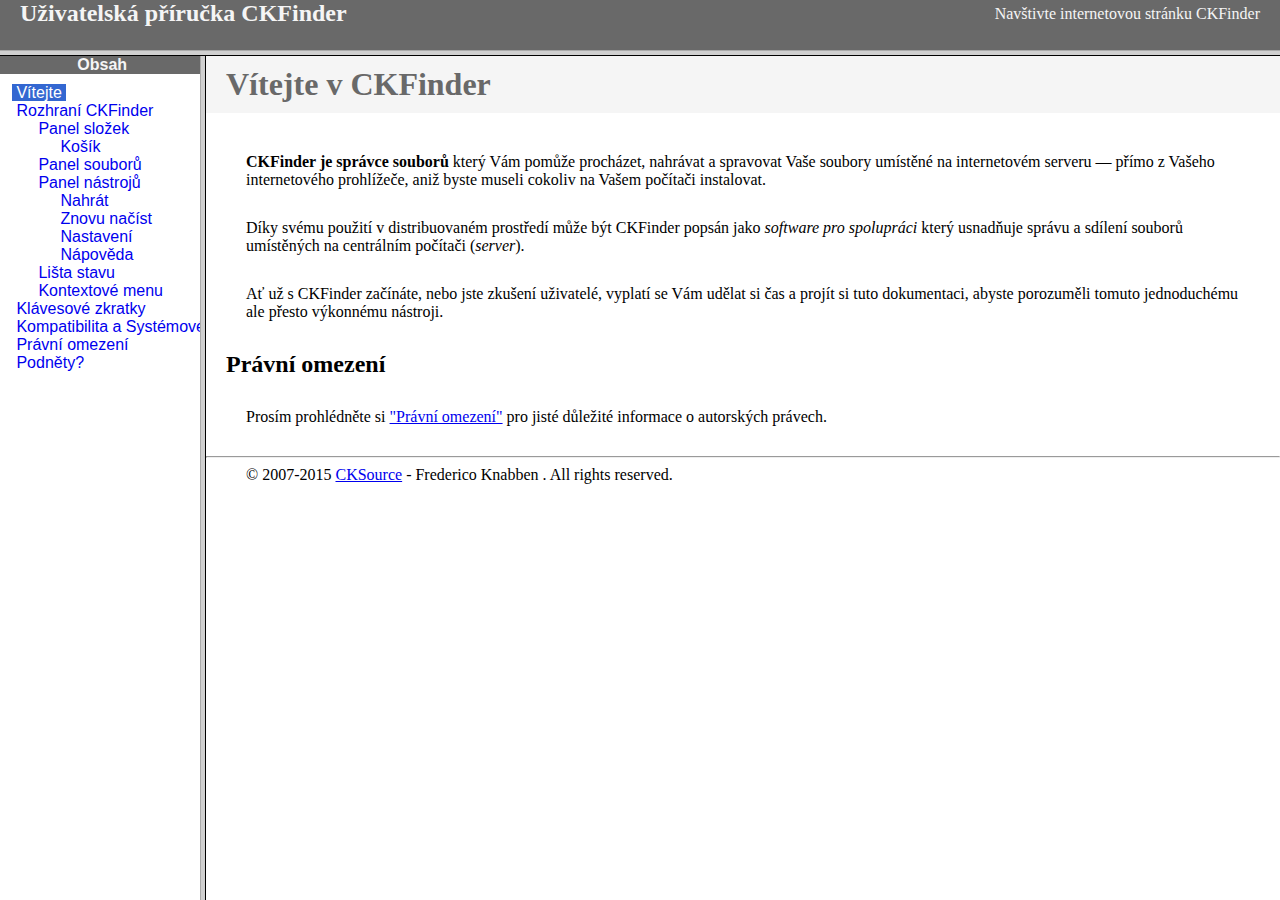
<file: BlogTruyen/BlogTruyen/Areas/Admin/Content/plugins/ckfinder/help/cs/index.html>
<!DOCTYPE HTML PUBLIC "-//W3C//DTD HTML 4.01 Frameset//EN" "http://www.w3.org/TR/html4/frameset.dtd">
<html lang="cs">
<head>
	<title>Uživatelská příručka CKFinder</title>
	<meta name="robots" content="noindex, nofollow">
	<meta http-equiv="Content-Type" content="text/html; charset=utf-8">
	<style type="text/css">
		frame {border-color:#f5f5f5}
	</style>
</head>
<frameset rows="50,*">
	<frame src="files/header.html" noresize="noresize" frameborder="0">
	<frameset cols="200,*">
			<frame src="files/toc.html">
			<frame src="files/001.html" name="CKDocsMain">
	</frameset>
</frameset>
</html>
</file>
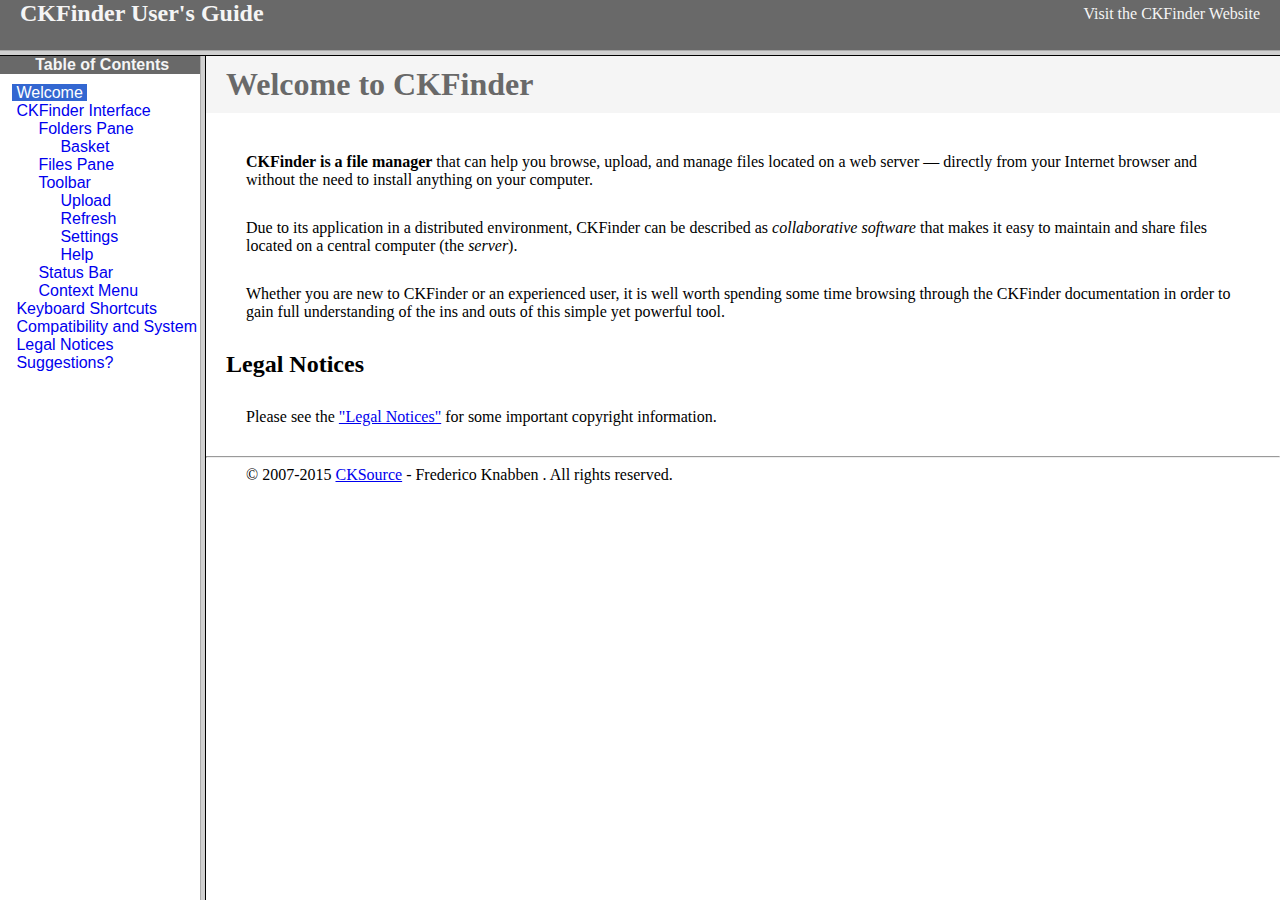
<file: BlogTruyen/BlogTruyen/Areas/Admin/Content/plugins/ckfinder/help/en/index.html>
<!DOCTYPE HTML PUBLIC "-//W3C//DTD HTML 4.01 Frameset//EN" "http://www.w3.org/TR/html4/frameset.dtd">
<html lang="en">
<head>
	<title>CKFinder User's Guide</title>
	<meta name="robots" content="noindex, nofollow">
	<meta http-equiv="Content-Type" content="text/html; charset=utf-8">
	<style type="text/css">
		frame {border-color:#f5f5f5}
	</style>
</head>
<frameset rows="50,*">
	<frame src="files/header.html" noresize="noresize" frameborder="0">
	<frameset cols="200,*">
			<frame src="files/toc.html">
			<frame src="files/001.html" name="CKDocsMain">
	</frameset>
</frameset>
</html>
</file>
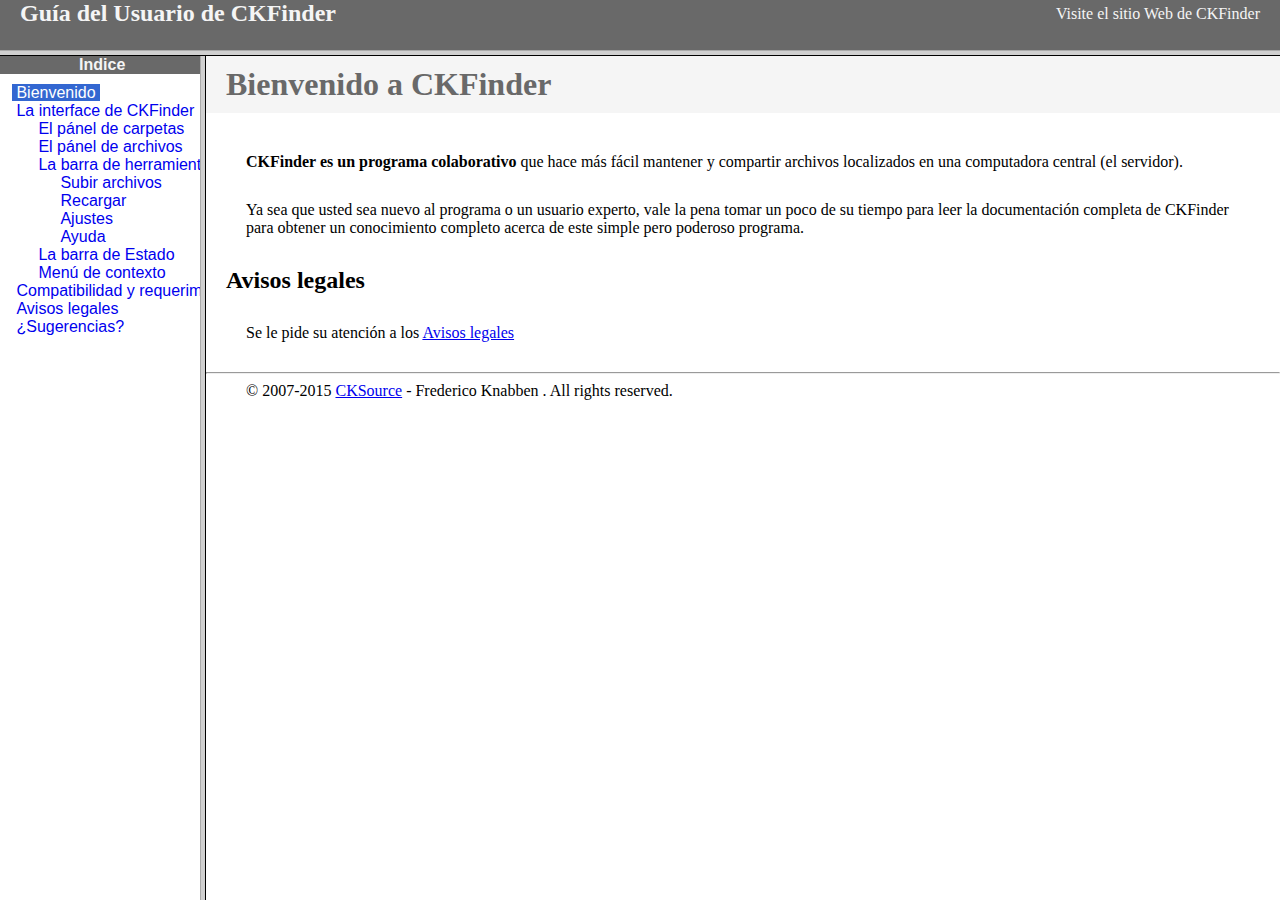
<file: BlogTruyen/BlogTruyen/Areas/Admin/Content/plugins/ckfinder/help/es-mx/index.html>
<!DOCTYPE HTML PUBLIC "-//W3C//DTD HTML 4.01 Frameset//EN" "http://www.w3.org/TR/html4/frameset.dtd">
<html lang="es-mx">
<head>
	<title>Gu&iacute;a para el usuario de CKFinder</title>
	<meta http-equiv="Content-Type" content="text/html; charset=utf-8">
	<meta name="robots" content="noindex, nofollow">
	<style type="text/css">
		frame {border-color:#f5f5f5}
	</style>
</head>
<frameset rows="50,*">
	<frame src="files/header.html" noresize="noresize" frameborder="0">
	<frameset cols="200,*">
			<frame src="files/toc.html">
			<frame src="files/001.html" name="CKDocsMain">
	</frameset>
</frameset>
</html>
</file>
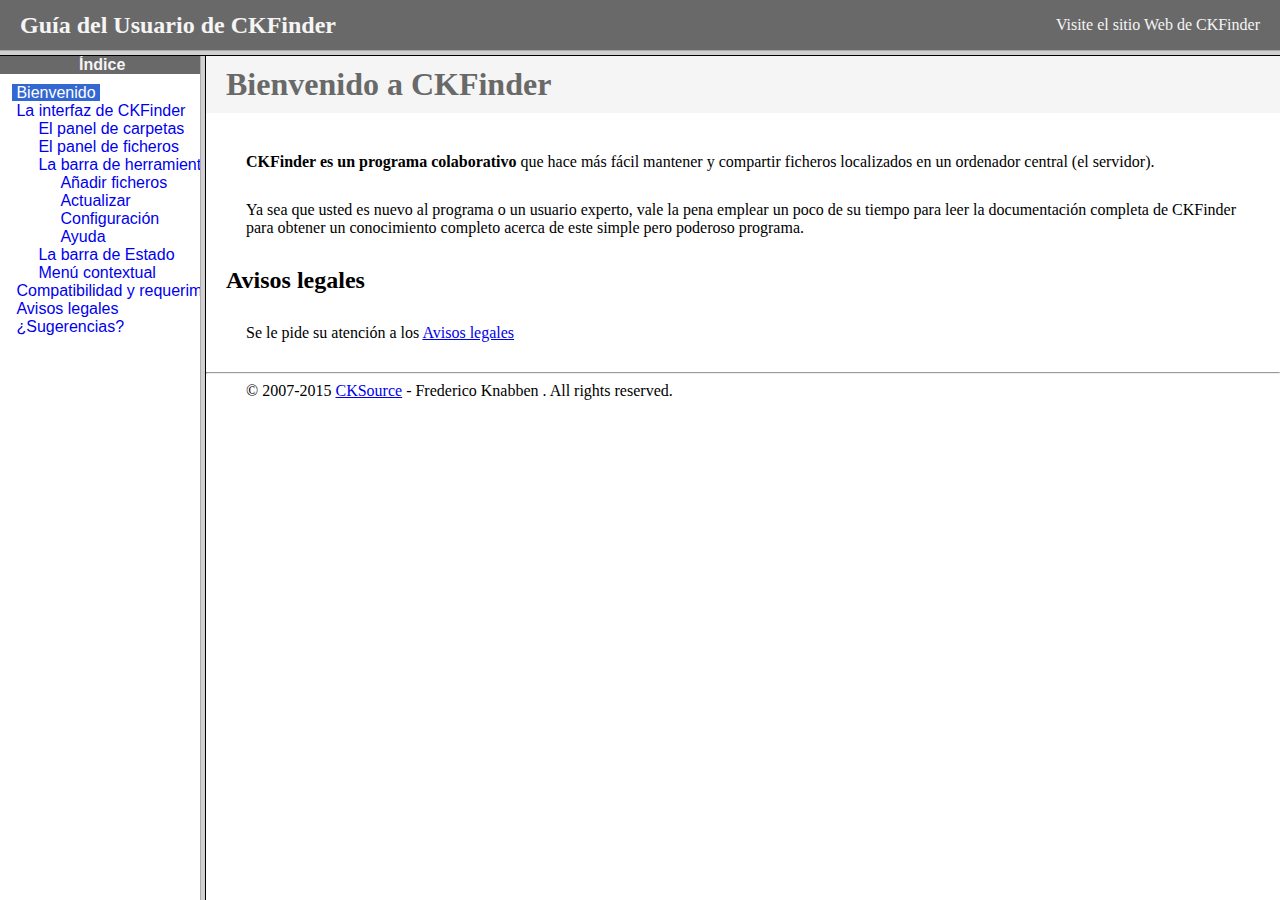
<file: BlogTruyen/BlogTruyen/Areas/Admin/Content/plugins/ckfinder/help/es/index.html>
<!DOCTYPE HTML PUBLIC "-//W3C//DTD HTML 4.01 Frameset//EN" "http://www.w3.org/TR/html4/frameset.dtd">
<html lang="es">
<head>
	<title>Gu&iacute;a para el usuario de CKFinder</title>
	<meta http-equiv="Content-Type" content="text/html; charset=utf-8">
	<meta name="robots" content="noindex, nofollow">
	<style type="text/css">
		frame {border-color:#f5f5f5}
	</style>
</head>
<frameset rows="50,*">
	<frame src="files/header.html" noresize="noresize" frameborder="0">
	<frameset cols="200,*">
			<frame src="files/toc.html">
			<frame src="files/001.html" name="CKDocsMain">
	</frameset>
</frameset>
</html>
</file>
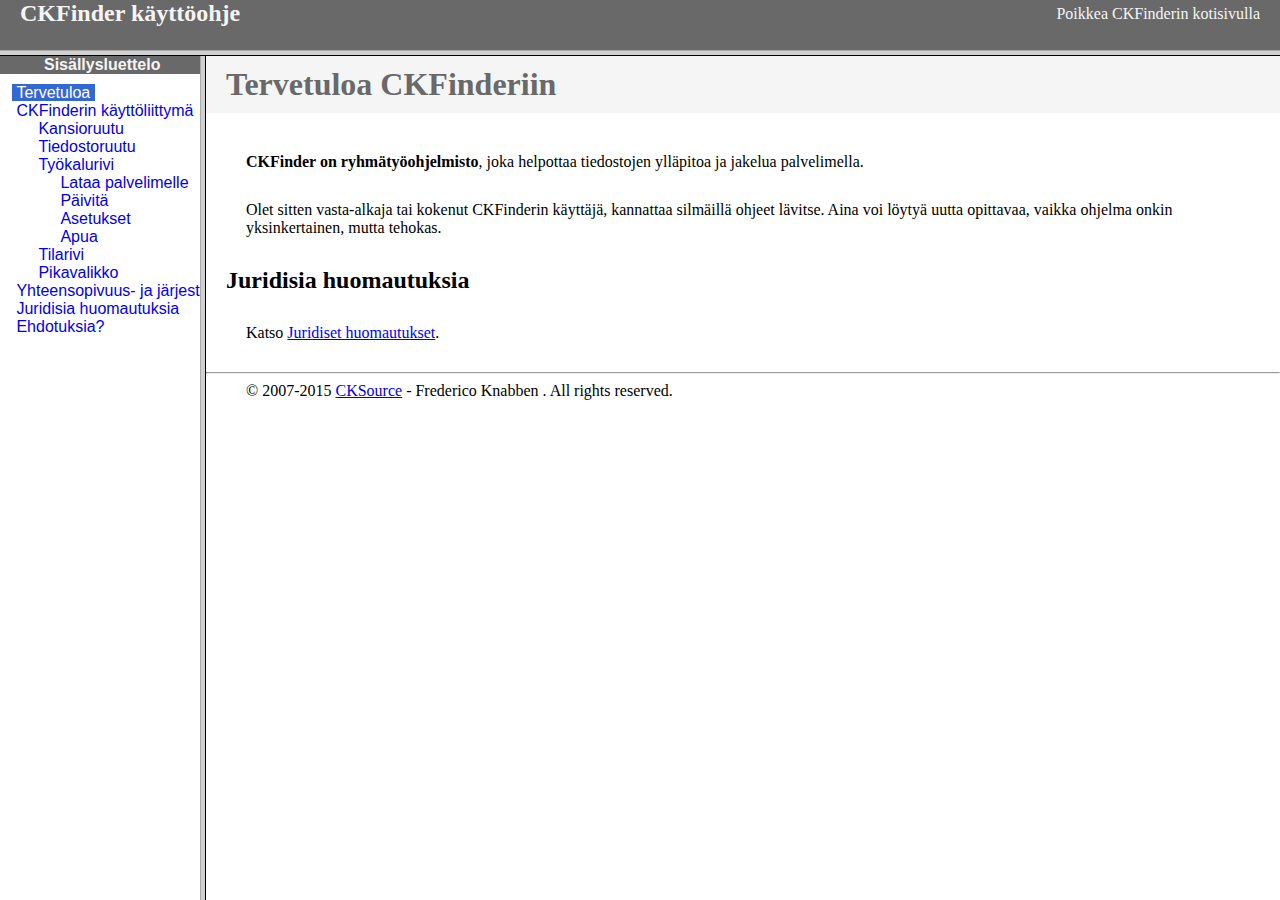
<file: BlogTruyen/BlogTruyen/Areas/Admin/Content/plugins/ckfinder/help/fi/index.html>
<!DOCTYPE HTML PUBLIC "-//W3C//DTD HTML 4.01 Frameset//EN" "http://www.w3.org/TR/html4/frameset.dtd">
<html lang="fi">
<head>
	<title>CKFinder käyttöohje</title>
	<meta http-equiv="Content-Type" content="text/html; charset=utf-8">
	<meta name="robots" content="noindex, nofollow">
	<style type="text/css">
		frame {border-color:#f5f5f5}
	</style>
</head>
<frameset rows="50,*">
	<frame src="files/header.html" noresize="noresize" frameborder="0">
	<frameset cols="200,*">
			<frame src="files/toc.html">
			<frame src="files/001.html" name="CKDocsMain">
	</frameset>
</frameset>
</html>
</file>
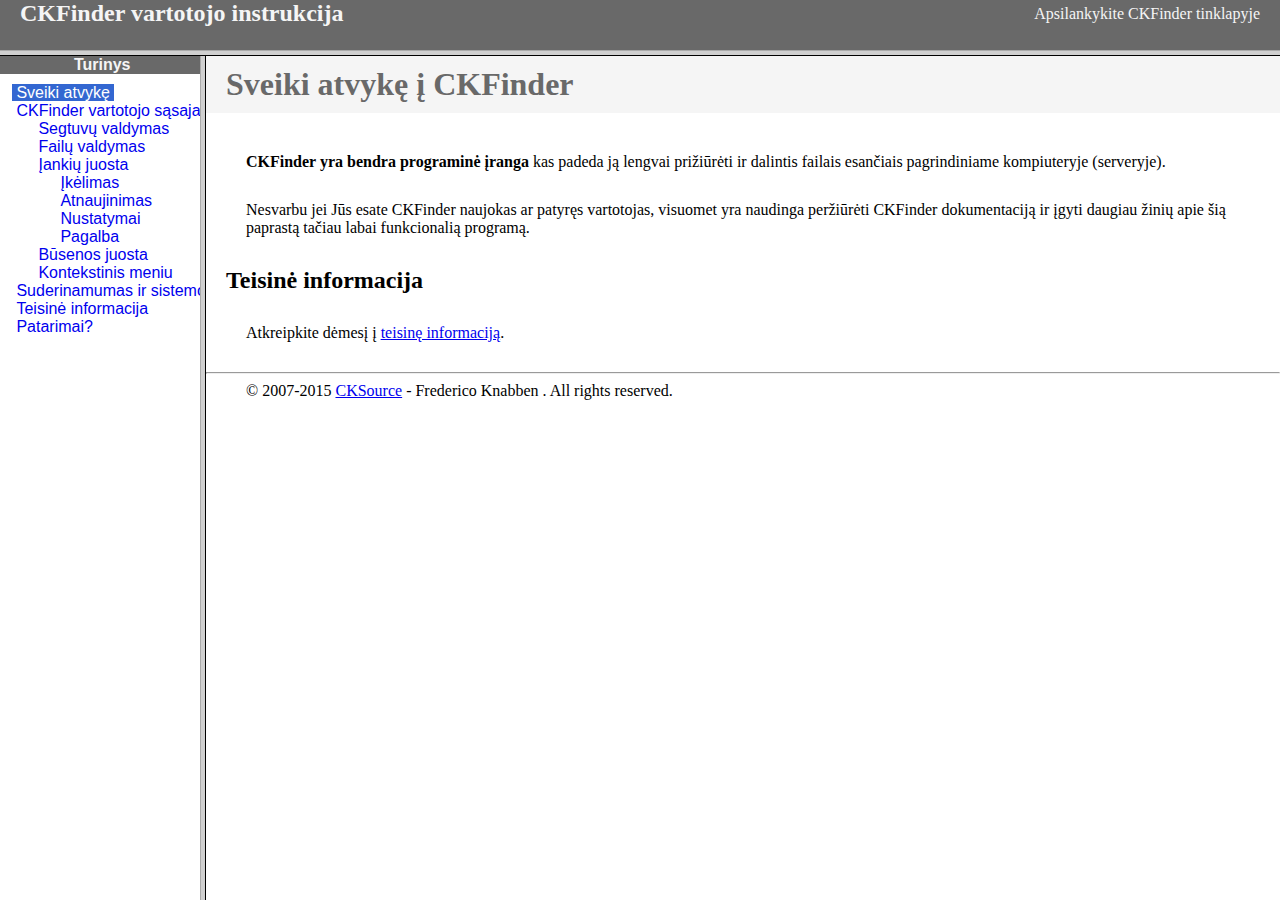
<file: BlogTruyen/BlogTruyen/Areas/Admin/Content/plugins/ckfinder/help/lt/index.html>
<!DOCTYPE HTML PUBLIC "-//W3C//DTD HTML 4.01 Frameset//EN" "http://www.w3.org/TR/html4/frameset.dtd">
<html lang="lt">
<head>
	<title>CKFinder User's Guide</title>
	<meta http-equiv="Content-Type" content="text/html; charset=utf-8">
	<meta name="robots" content="noindex, nofollow">
	<style type="text/css">
		frame {border-color:#f5f5f5}
	</style>
</head>
<frameset rows="50,*">
	<frame src="files/header.html" noresize="noresize" frameborder="0">
	<frameset cols="200,*">
			<frame src="files/toc.html">
			<frame src="files/001.html" name="CKDocsMain">
	</frameset>
</frameset>
</html>
</file>
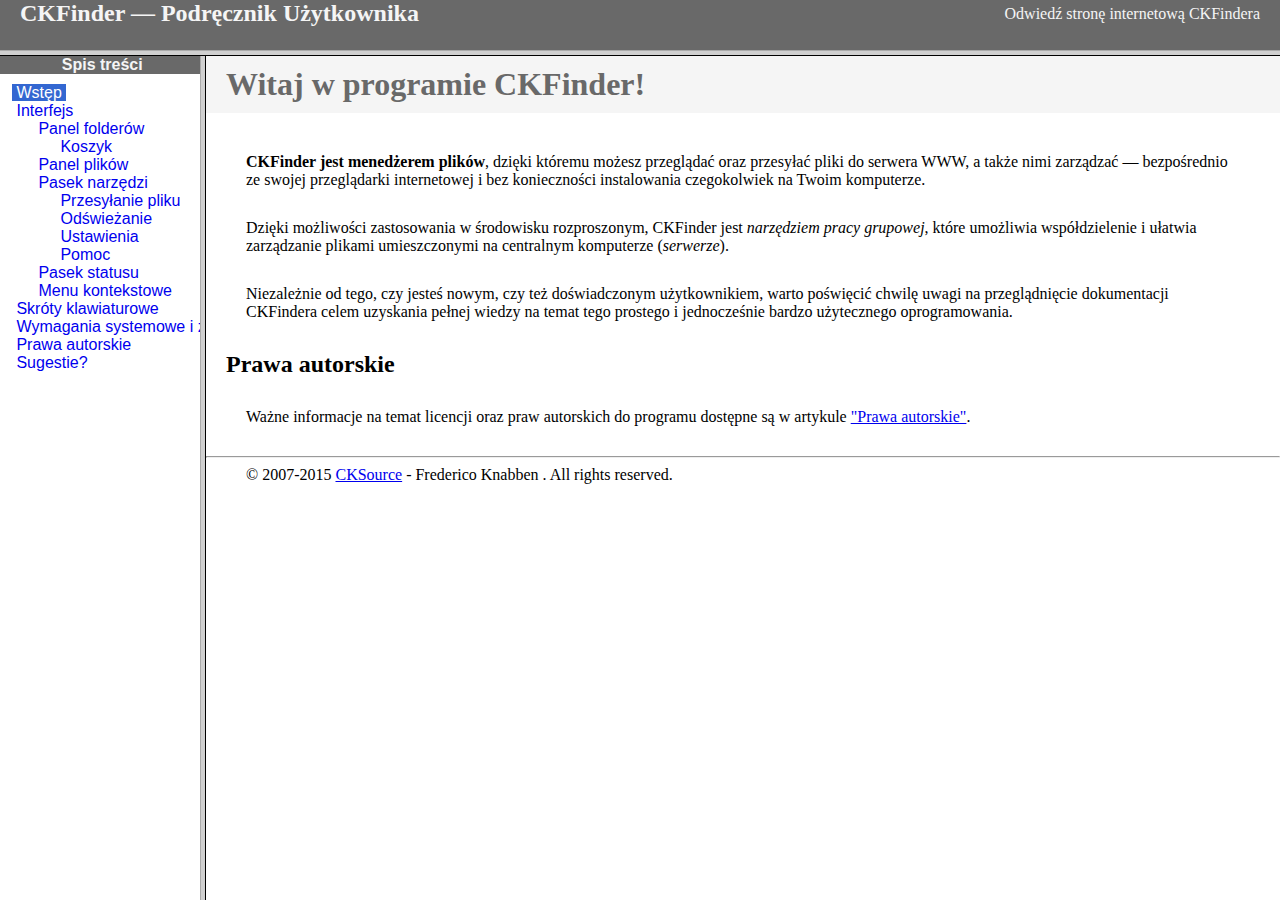
<file: BlogTruyen/BlogTruyen/Areas/Admin/Content/plugins/ckfinder/help/pl/index.html>
<!DOCTYPE HTML PUBLIC "-//W3C//DTD HTML 4.01 Frameset//EN" "http://www.w3.org/TR/html4/frameset.dtd">
<html lang="pl">
<head>
	<title>CKFinder &mdash; Podręcznik Użytkownika</title>
	<meta http-equiv="Content-Type" content="text/html; charset=utf-8">
	<meta name="robots" content="noindex, nofollow">
	<style type="text/css">
		frame {border-color:#f5f5f5}
	</style>
</head>
<frameset rows="50,*">
	<frame src="files/header.html" noresize="noresize" frameborder="0">
	<frameset cols="200,*">
			<frame src="files/toc.html">
			<frame src="files/001.html" name="CKDocsMain">
	</frameset>
</frameset>
</html>
</file>
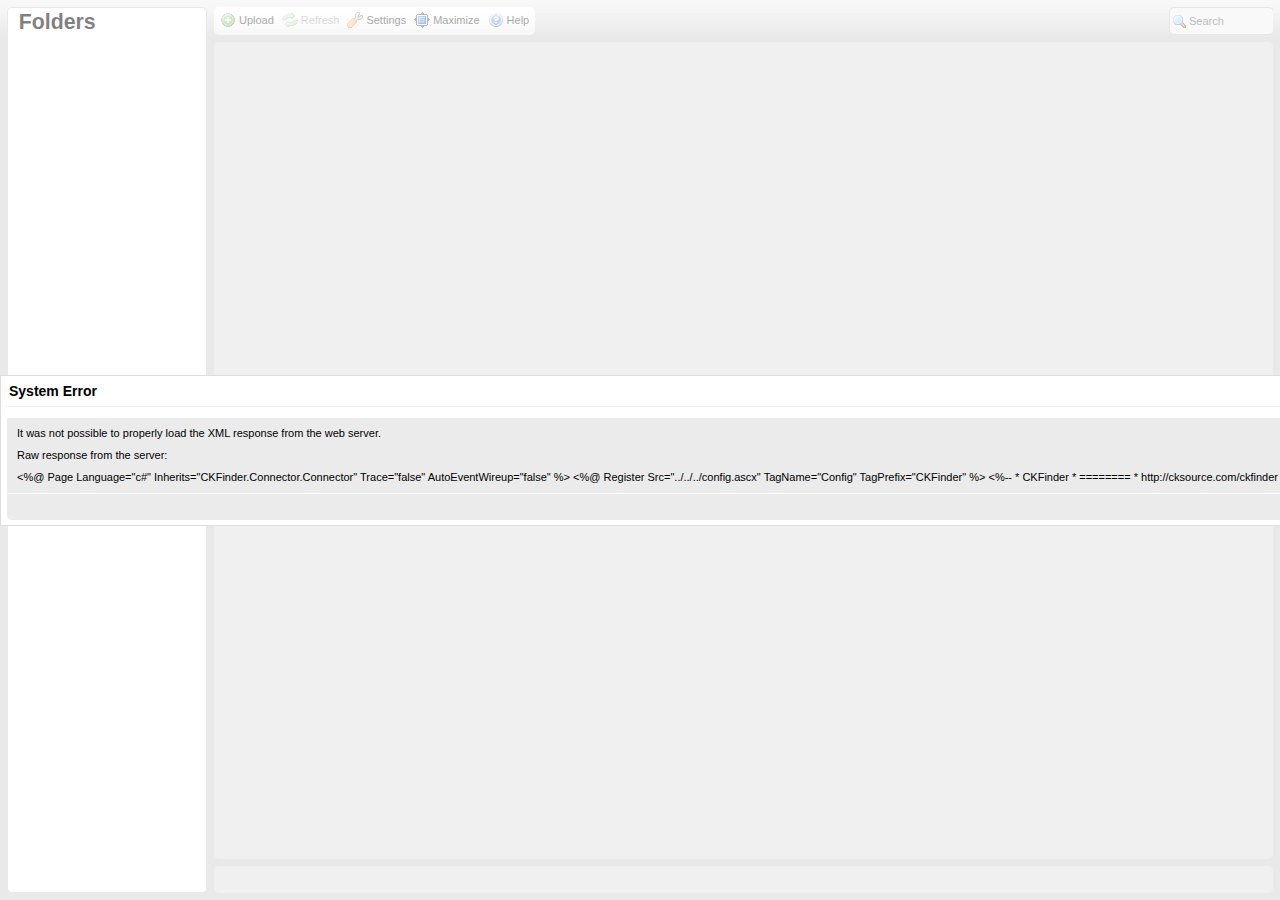
<file: BlogTruyen/BlogTruyen/Areas/Admin/Content/plugins/ckfinder/ckfinder.html>
<!DOCTYPE HTML PUBLIC "-//W3C//DTD HTML 4.01//EN" "http://www.w3.org/TR/html4/strict.dtd">
<html>
<head>
	<title>CKFinder</title>
	<meta http-equiv="Content-Type" content="text/html; charset=utf-8" />
	<meta name="robots" content="noindex, nofollow" />
	<script type="text/javascript" src="ckfinder.js"></script>
	<style type="text/css">
		body, html, iframe, #ckfinder {
			margin: 0;
			padding: 0;
			border: 0;
			width: 100%;
			height: 100%;
			overflow: hidden;
		}
	</style>
</head>
<body class="CKFinderFrameWindow">
	<div id="ckfinder"></div>
	<script type="text/javascript">
//<![CDATA[
(function()
{
		var config = {};
		var get = CKFinder.tools.getUrlParam;
		var getBool = function( v )
		{
			var t = get( v );

			if ( t === null )
				return null;

			return t == '0' ? false : true;
		};

		var tmp;
		if ( tmp = get( 'configId' ) )
		{
			var win = window.opener || window;
			try
			{
				while ( ( !win.CKFinder || !win.CKFinder._.instanceConfig[ tmp ] ) && win != window.top )
					win = win.parent;

				if ( win.CKFinder._.instanceConfig[ tmp ] )
					config = CKFINDER.tools.extend( {}, win.CKFinder._.instanceConfig[ tmp ] );
			}
			catch(e) {}
		}

		if ( tmp = get( 'basePath' ) )
			CKFINDER.basePath = tmp;

		if ( tmp = get( 'startupPath' ) || get( 'start' ) )
			config.startupPath = decodeURIComponent( tmp );

		config.id = get( 'id' ) || '';

		if ( ( tmp = getBool( 'rlf' ) ) !== null )
			config.rememberLastFolder = tmp;

		if ( ( tmp = getBool( 'dts' ) ) !== null )
			config.disableThumbnailSelection = tmp;

		if ( tmp = get( 'data' ) )
			config.selectActionData = tmp;

		if ( tmp = get( 'tdata' ) )
			config.selectThumbnailActionData = tmp;

		if ( tmp = get( 'type' ) )
			config.resourceType = tmp;

		if ( tmp = get( 'skin' ) )
			config.skin = tmp;

		if ( tmp = get( 'langCode' ) )
			config.language = tmp;

		if ( typeof( config.selectActionFunction ) == 'undefined' )
		{
			// Try to get desired "File Select" action from the URL.
			var action;
			if ( tmp = get( 'CKEditor' ) )
			{
				if ( tmp.length )
					action = 'ckeditor';
			}
			if ( !action )
				action = get( 'action' );

			var parentWindow = ( window.parent == window ) ? window.opener : window.parent;
			switch ( action )
			{
				case 'js':
					var actionFunction = get( 'func' );
					if ( actionFunction && actionFunction.length > 0 )
						config.selectActionFunction = parentWindow[ actionFunction ];

					actionFunction = get( 'thumbFunc' );
					if ( actionFunction && actionFunction.length > 0 )
						config.selectThumbnailActionFunction = parentWindow[ actionFunction ];
					break ;

				case 'ckeditor':
					var funcNum = get( 'CKEditorFuncNum' );
					if ( parentWindow['CKEDITOR'] )
					{
						config.selectActionFunction = function( fileUrl, data )
						{
							parentWindow['CKEDITOR'].tools.callFunction( funcNum, fileUrl, data );
						};

						config.selectThumbnailActionFunction = config.selectActionFunction;
					}
					break;

				default:
					if ( parentWindow && parentWindow['FCK'] && parentWindow['SetUrl'] )
					{
						action = 'fckeditor' ;
						config.selectActionFunction = parentWindow['SetUrl'];

						if ( !config.disableThumbnailSelection )
							config.selectThumbnailActionFunction = parentWindow['SetUrl'];
					}
					else
						action = null ;
			}
			config.action = action;
		}

		// Always use 100% width and height when nested using this middle page.
		config.width = config.height = '100%';

		var ckfinder = new CKFinder( config );
		ckfinder.replace( 'ckfinder', config );
})();
//]]>
	</script>
</body>
</html>
</file>
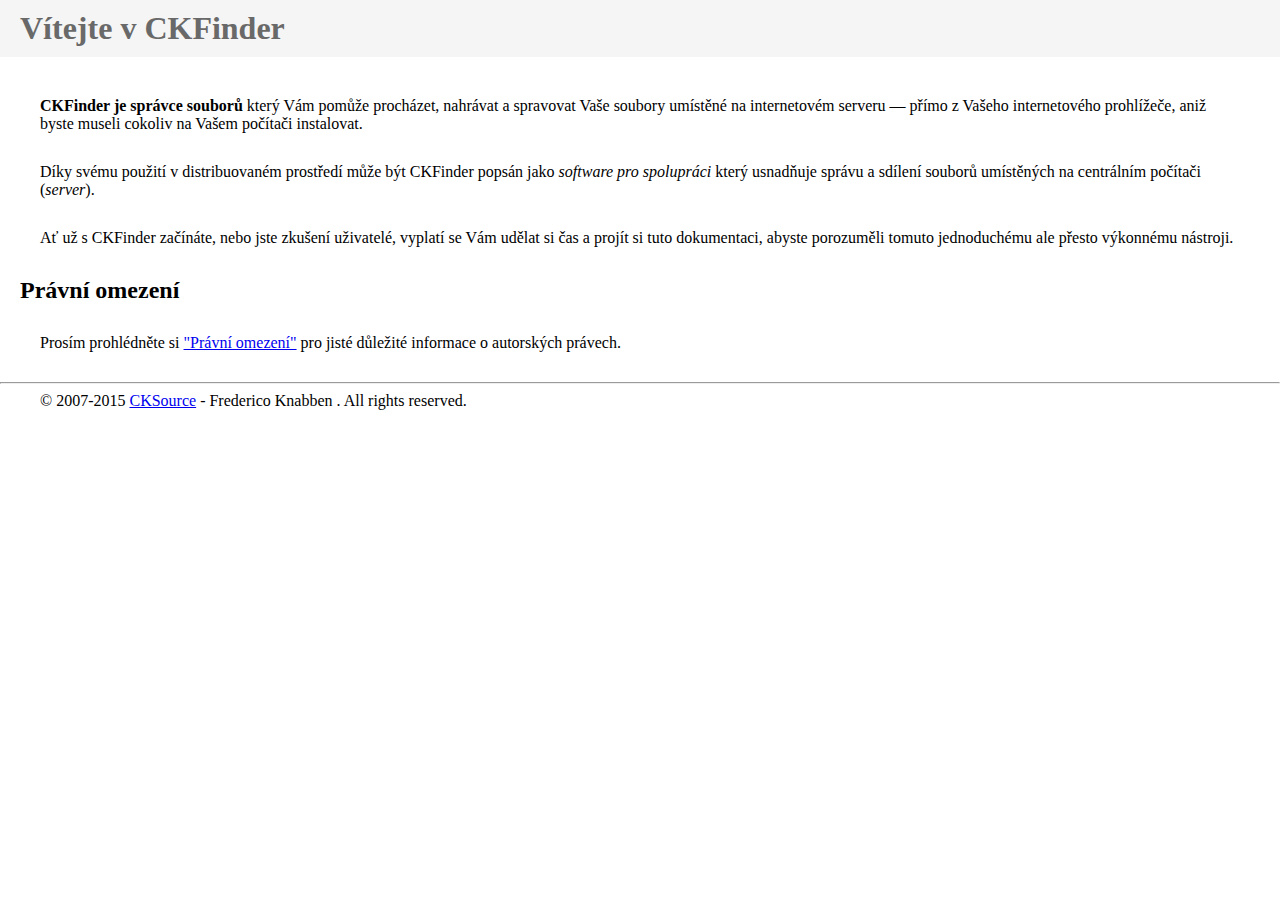
<file: BlogTruyen/BlogTruyen/Areas/Admin/Content/plugins/ckfinder/help/cs/files/001.html>
<!DOCTYPE html PUBLIC "-//W3C//DTD XHTML 1.0 Transitional//EN" "http://www.w3.org/TR/xhtml1/DTD/xhtml1-transitional.dtd">
<html xmlns="http://www.w3.org/1999/xhtml">
<head>
	<title>Uživatelská příručka CKFinder</title>
	<link href="../../files/other/help.css" type="text/css" rel="stylesheet" />
	<script type="text/javascript" src="../../files/other/help.js"></script>
	<meta http-equiv="Content-Type" content="text/html; charset=utf-8" />
	<meta name="robots" content="noindex, nofollow" />
</head>
<body>
	<h1>
		Vítejte v CKFinder</h1>
	<p>
		<strong>CKFinder je správce souborů</strong> který Vám pomůže procházet,
		nahrávat a spravovat Vaše soubory umístěné na internetovém serveru &mdash;
		přímo z Vašeho internetového prohlížeče, aniž byste museli cokoliv na Vašem
		počítači instalovat.</p>
	<p>
		Díky svému použití v distribuovaném prostředí může být CKFinder popsán
		jako <em>software pro spolupráci</em> který usnadňuje správu a sdílení souborů
		umístěných na centrálním počítači (<em>server</em>).</p>
	<p>
		Ať už s CKFinder začínáte, nebo jste zkušení uživatelé, vyplatí se Vám udělat
		si čas a projít si tuto dokumentaci, abyste porozuměli tomuto jednoduchému
		ale přesto výkonnému nástroji.</p>
	<h2>
		Právní omezení</h2>
	<p>
		Prosím prohlédněte si <a href="011.html" title="Odkaz na právní omezení">"Právní omezení"</a>
		pro jisté důležité informace o autorských právech.</p>
</body>
</html>
</file>
<file: BlogTruyen/BlogTruyen/Areas/Admin/Content/plugins/ckfinder/help/files/other/help.css>
body
{
	margin: 0px;
	font-family: Georgia, Trebuchet, Trebuchet MS, Verdana;
}

h1
{
	background-color: #f5f5f5;
	color: #696969;
	padding-left: 20px;
	padding-right: 20px;
	padding-top: 10px;
	padding-bottom: 10px;
	margin: 0px;
	margin-bottom: 40px;
}

p, ul, ol
{
	margin-bottom: 30px;
	margin-top: 0px;
	margin-left: 40px;
	margin-right: 40px;
}

ol, ul
{
	padding-left:40px;
}

h2
{
	margin-left: 20px;
	margin-bottom: 30px;
	margin-top: 0px;
}

h3
{
	margin-left: 40px;
	margin-bottom: 15px;
	margin-top: 0px;
}

hr
{
	margin-top: 0px;
}

.info
{
	font-weight: bold;
	font-style: italic;
}

.warning
{
	font-weight: bold;
	color: #ff0000;
	font-style: italic;
}
</file>
